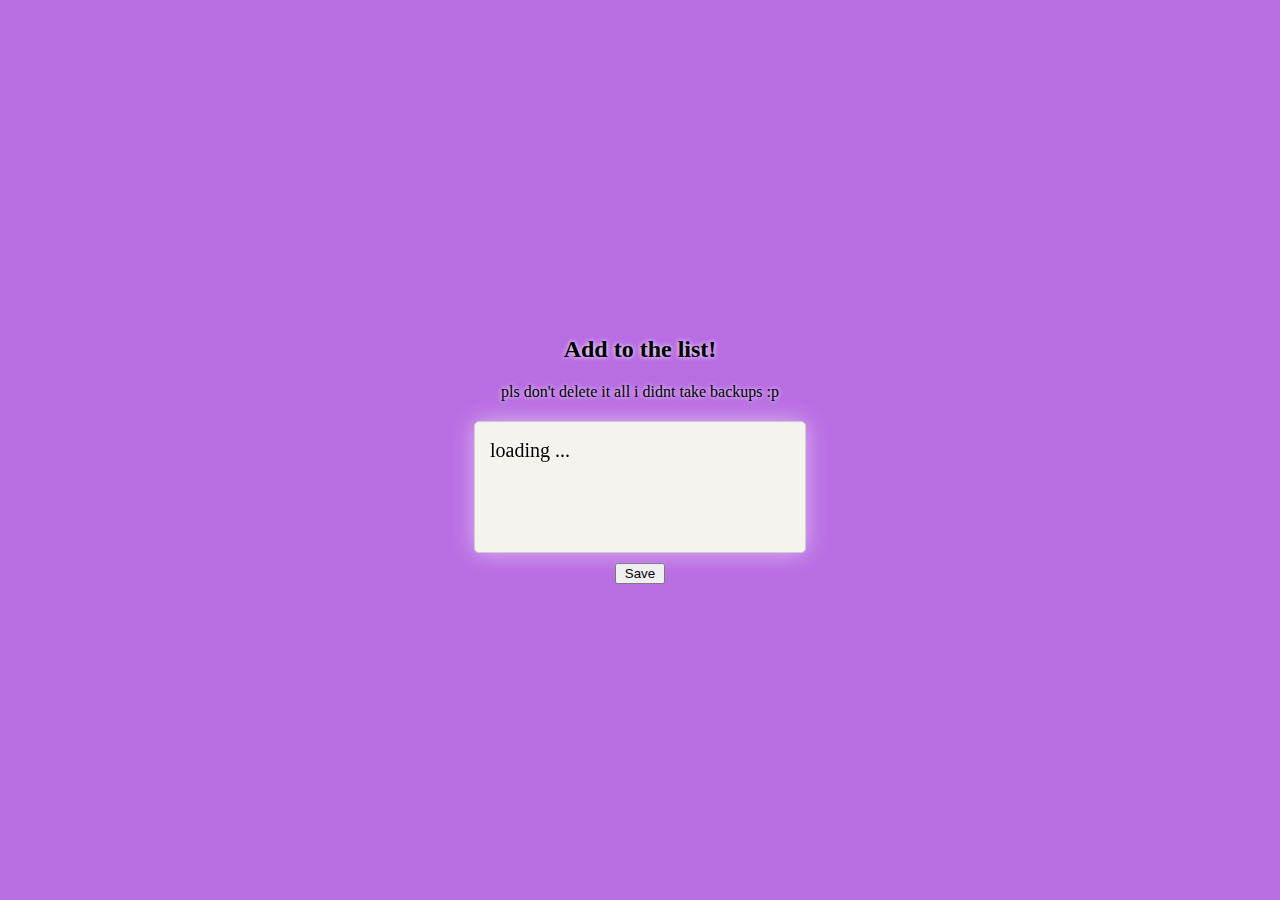
<file: edit/list/index.html>
<!DOCTYPE html>
<html>
<head>
    <meta charset="UTF-8">
    <title>Edit List</title>
    <link rel="icon" href="data:image/svg+xml,<svg xmlns=%22http://www.w3.org/2000/svg%22 viewBox=%220 0 100 100%22><text y=%22.9em%22 font-size=%2290%22>💜</text></svg>">
    <link rel="stylesheet" href="style.css">
</head>
<body>
    <div class="daddy-box"> 
      <h2>Add to the list!</h2>
      pls don't delete it all i didnt take backups :p
      <div id="editor" contenteditable="true">
        loading ...
      </div>
      <button id="saveBtn">Save</button>
  </div>
  <script src="script.js"></script>
</body>
</html>
</file>
<file: edit/list/style.css>
body {
  background: rgb(184, 109, 227);
}

.daddy-box{
  display: flex;
  flex-direction: column;
  top: 50%;
  left: 50%;
  transform: translate(-50%, -50%);
  position: absolute;
  text-align: center;
  align-items: center;
  text-shadow: 0px 0px 5px white;
}

#editor{
  font-size: 20px;
  line-height: 26px;
  font-family: Garamond, serif;
  text-align: left;
  border:1px solid #ccc;
  border-radius: 5px;
  background: #f5f3ed;
  filter: drop-shadow(0 0 12px rgba(255, 255, 255, 0.5));
  padding:15px;
  margin: 10px;
  margin-top: 20px;
  width:300px;
  min-height:100px;
  max-height:50vh;
  overflow: scroll;
}

#saveBtn {
  width: 50px;
}
</file>
